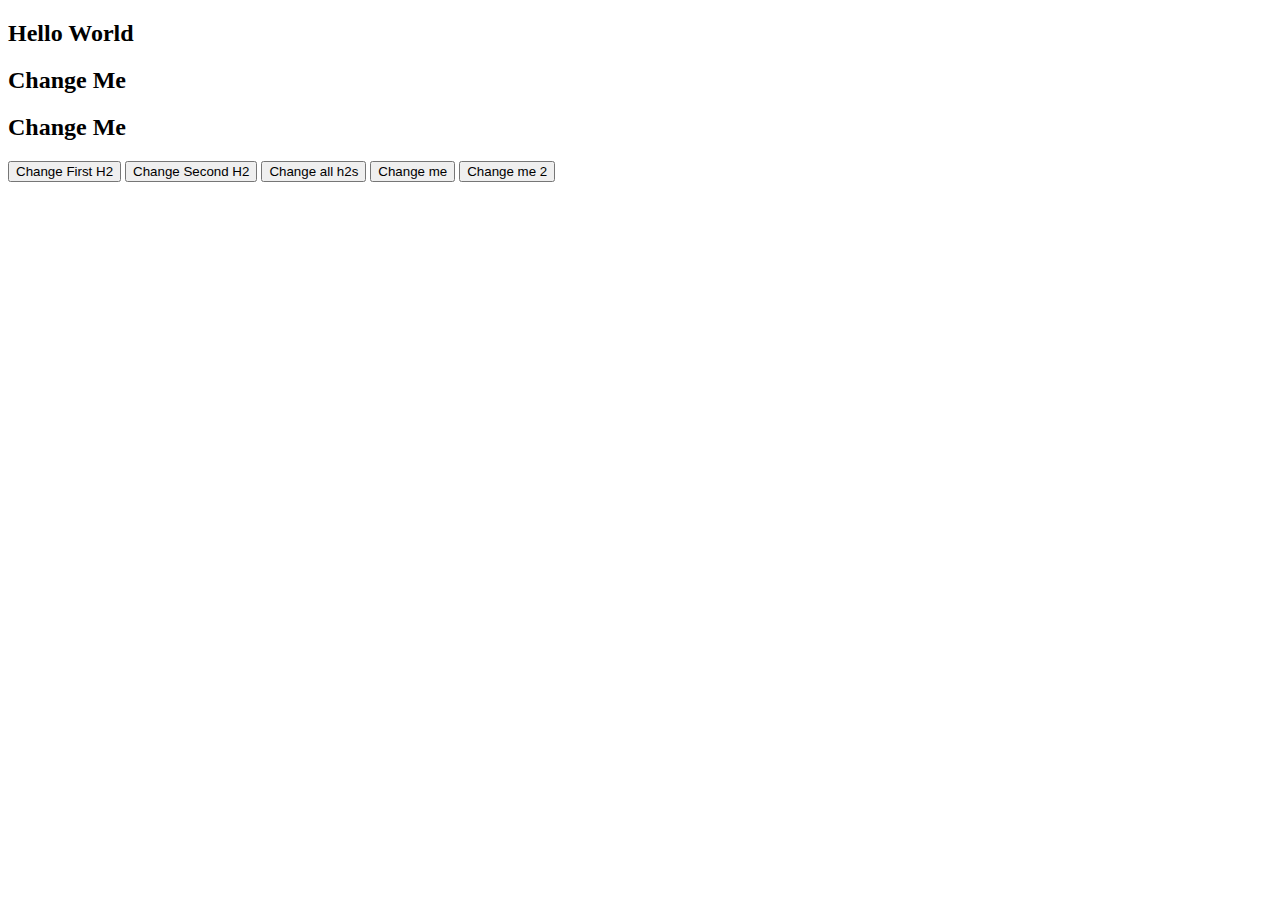
<file: domJS/index.html>
<!DOCTYPE html>
<html lang="en">
<head>
    <meta charset="UTF-8">
    <meta name="viewport" content="width=device-width, initial-scale=1.0">
    <title>Document</title>
</head>
<body>
    <h2 id="firstH2" class="h2" onclick="SayHello()"> Hello World</h2>
    <h2 id="myH2" class="h2" onclick=" ChangeH2() "> Change Me </h2>
    <h2 id="myH2part2" class="h2" onclick=" ChangeH2() "> Change Me </h2>
    <button onmouseover="ChangeH2s('firstH2')">Change First H2</button>
    <button onclick="ChangeH2s('myH2')"> Change Second H2 </button>


    <button onclick="ChangeEveryH2('h2')">Change all h2s </button>
    <button onclick="ChangeButon(this)"> Change me  </button>
    <button onclick="ChangeButon(this)"> Change me 2  </button>

   <script src="script.js"></script> 
</body>
</html>
</file>
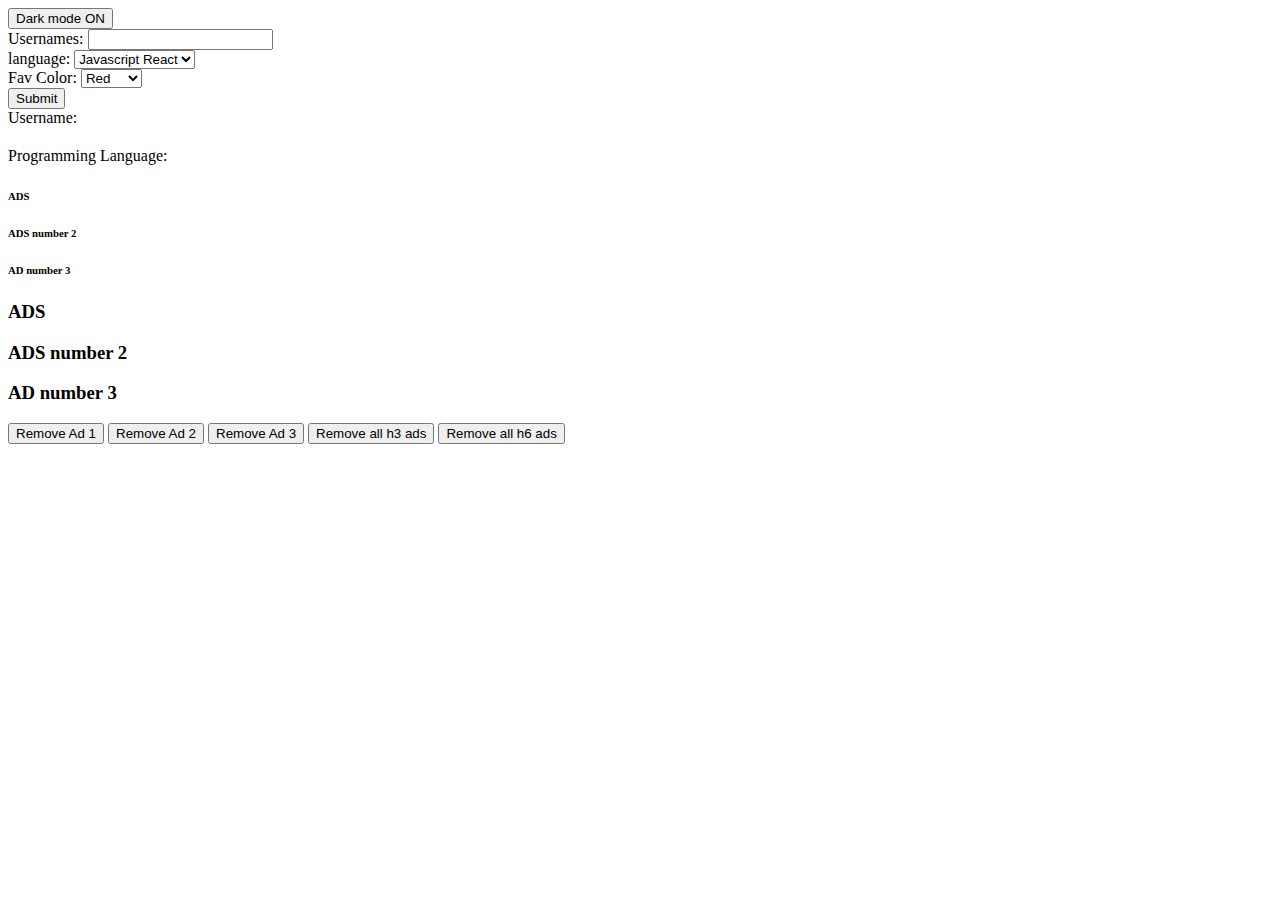
<file: domManipulation/index.html>
<!DOCTYPE html>
<html lang="en">
<head>
    <meta charset="UTF-8">
    <meta name="viewport" content="width=device-width, initial-scale=1.0">
    <title>Document</title>
    <link rel="stylesheet" href="style.css">
</head>
<body>
    <button onclick="darkMode('.row',this)"> Dark mode ON</button>
    <div class="row ">
        <div>
            <label for=""> Usernames: </label>
            <input type="text" id="username">
        </div>
        <div>
            <label for="">language:</label>
      
        <select name="" id="language">
            <option selected value="js">Javascript React</option>
            <option value="c#"> C# NET</option>
            <option value="java"> Java Spring </option>
        </select>
        </div>
        <div>
            <label for="">Fav Color:</label>
            <select name="" id="FavColor">
                <option selected value="red">Red</option>
                <option value="yellow"> Yellow</option>
                <option value="pink"> Pink </option>
            </select>
        </div>
        <button onclick="SubmitForm()">Submit</button>
        
    </div>

    <div class="row2">
      <label for="">Username:</label>  <h2 id="unH2"> </h2>
      <label for="">Programming Language:</label>  <h2 id="plh2"> </h2>
    </div>
    <h6 id="ad1" onclick="RemoveAD(this)"> ADS </h6>
    <h6 id="ad2" onclick="RemoveAD(this)"> ADS number 2 </h6>
    <h6 id="ad3" onclick="RemoveAD(this)"> AD number 3 </h6>

    <h3 id="ad1" onclick="RemoveAD(this)"> ADS </h3>
    <h3 id="ad2" onclick="RemoveAD(this)"> ADS number 2 </h3>
    <h3 id="ad3" onclick="RemoveAD(this)"> AD number 3 </h3>

    <button onclick="RemoveAdByButton('#ad1')"> Remove Ad 1</button>
    <button onclick="RemoveAdByButton('#ad2')"> Remove Ad 2</button>
    <button onclick="RemoveAdByButton('#ad3')"> Remove Ad 3</button>
    <button onclick="RemoveAllAds('h3')"> Remove all h3 ads</button>
    <button onclick="RemoveAllAds('h6')"> Remove all h6 ads</button>


    <script src="index.js"></script>
</body>
</html>
</file>
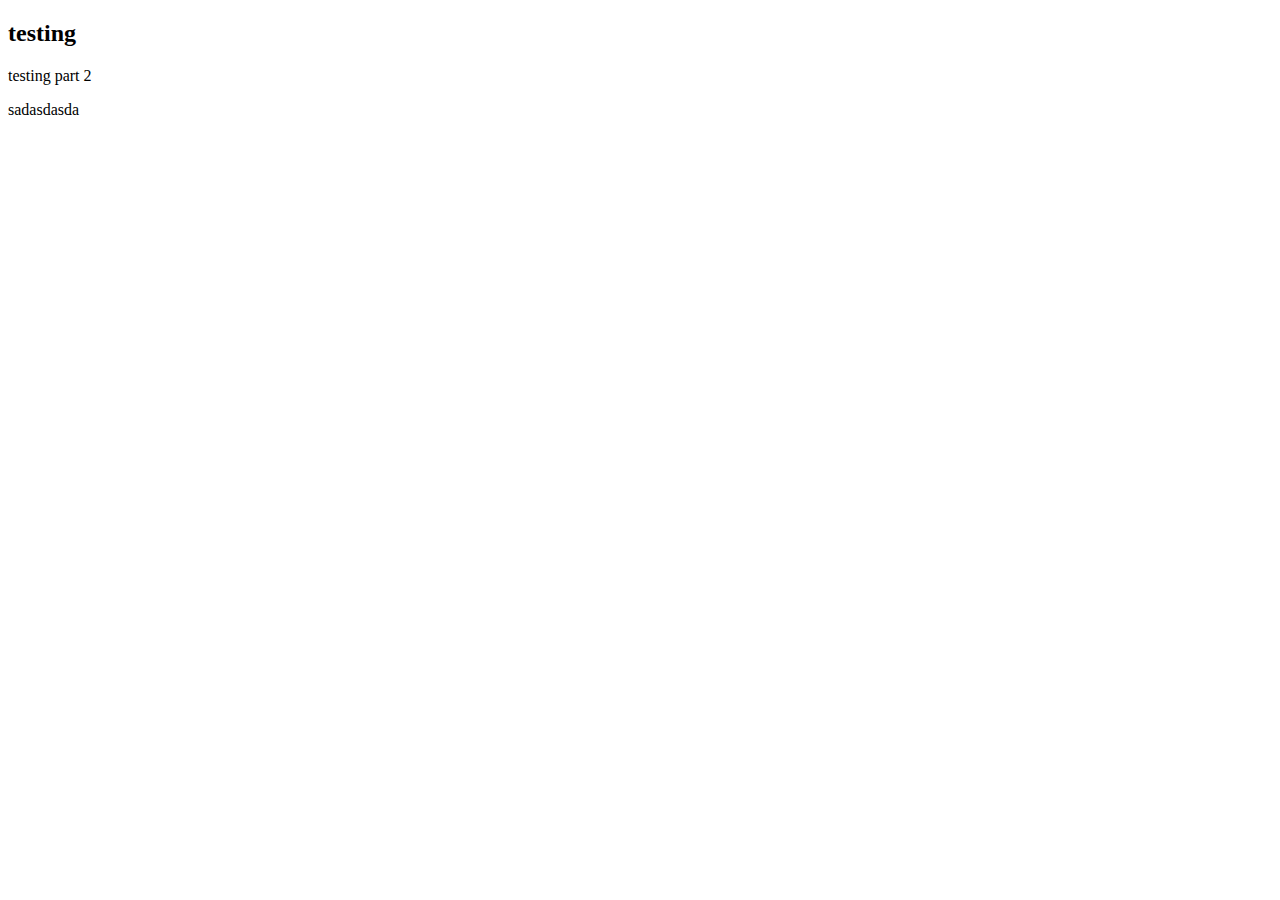
<file: TestingCommands/index2.html>
<!DOCTYPE html>
<html lang="en">
<head>
    <meta charset="UTF-8">
    <meta name="viewport" content="width=device-width, initial-scale=1.0">
    <title>Document</title>
</head>
<body>
    <h2>testing</h2>
    <p>testing part 2</p>
    sadasdasda
</body>
</html>
</file>
<file: domManipulation/style.css>
.dark-mode{
    background-color: rgb(85, 68, 68);
}
</file>
